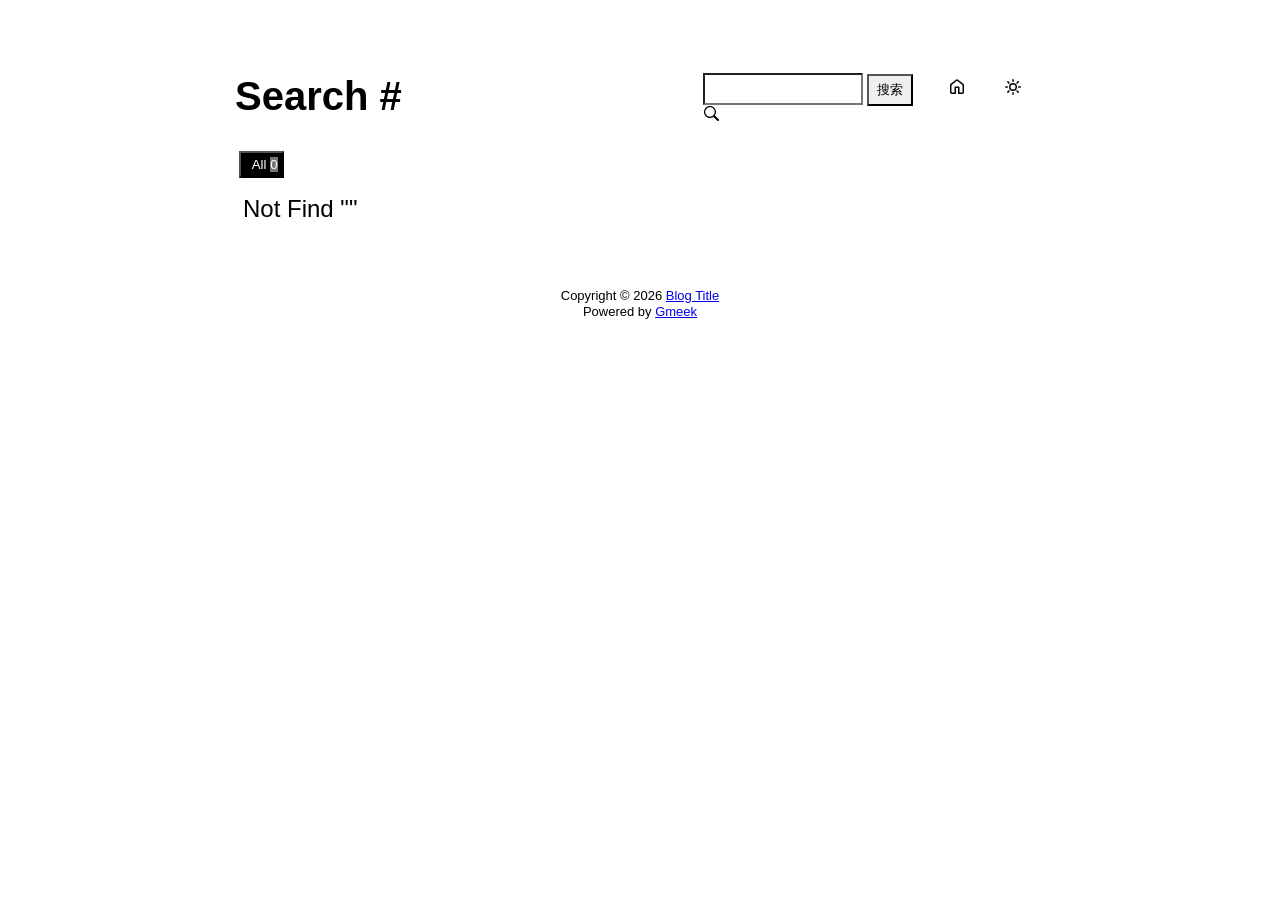
<file: docs/tag.html>
<!DOCTYPE html>
<html data-color-mode="light" data-dark-theme="dark" data-light-theme="light" lang="zh-CN">
<head>
    <meta content="text/html; charset=utf-8" http-equiv="content-type" />
    <meta name="viewport" content="width=device-width,initial-scale=1.0">
    <meta http-equiv="X-UA-Compatible" content="IE=edge">
    <link href='https://mirrors.sustech.edu.cn/cdnjs/ajax/libs/Primer/21.0.7/primer.css' rel='stylesheet' />
    
    <link rel="icon" href="https://github.githubassets.com/favicons/favicon.svg"><script>
        let theme = localStorage.getItem("meek_theme") || "light";
        document.documentElement.setAttribute("data-color-mode", theme);
    </script>
<meta name="description" content="Blog Title search page">
<title>Blog Title - Tag</title>

</head>
<style>
body{box-sizing: border-box;min-width: 200px;max-width: 900px;margin: 20px auto;padding: 45px;font-size: 16px;font-family: sans-serif;line-height: 1.25;}
#header{display:flex;padding-bottom:8px;border-bottom: 1px solid var(--borderColor-muted, var(--color-border-muted));margin-bottom: 16px;}
#footer {margin-top:64px; text-align: center;font-size: small;}

</style>

<style>
.tagTitle{margin:auto 0;font-size:40px;font-weight:bold;overflow:hidden;white-space:nowrap;text-overflow:ellipsis;}
.title-right{display:flex;margin:auto 0 0 auto;}
.title-right .circle{padding: 14px 16px;margin-right:8px;}

.subnav-search{width:222px;margin-top:8px;margin-right:8px;}
.subnav-search-input{width:160px;border-top-right-radius:0px;border-bottom-right-radius:0px;}
.subnav-search button{padding:5px 8px;border-top-left-radius:0px;border-bottom-left-radius:0px;}

.SideNav-icon{margin-right:16px}
.Label{color: #fff;margin-left:4px;}
#taglabel .Label {margin-bottom:8px;}
.Counter{color:#fff;background-color:rgba(234, 238, 242, 0.5)}

.genTime{float: right;}
.d-flex{min-width:0;}
.listTitle{overflow:hidden;white-space:nowrap;text-overflow: ellipsis;max-width: 100%;}
.listLabels{white-space:nowrap;}

@media (max-width: 600px) {
    body { padding: 8px;}
    .tagTitle{display:none;}
    .LabelTime{display:none;}
}
</style>


<body>
    <div id="header">
<span class="tagTitle"><span>Loading</span><span class="AnimatedEllipsis"></span></span>
<div class="title-right">
    <div class="subnav-search">
        <input type="search" class="form-control subnav-search-input float-left" aria-label="Search site" value="" style="height:32px;">
        <button class="btn float-left" type="submit" onclick="javascript:searchShow()">搜索</button>
        <svg class="subnav-search-icon octicon octicon-search" width="16" height="16" viewBox="0 0 16 16" aria-hidden="true">
            <path id="searchSVG" fill-rule="evenodd"></path>
        </svg>
    </div>
    <a href="https://kyh-ly.github.io" id="buttonHome" class="btn btn-invisible circle" title="首页">
        <svg class="octicon" width="16" height="16">
            <path id="pathHome" fill-rule="evenodd"></path>
        </svg>
    </a>
    <a class="btn btn-invisible circle" onclick="modeSwitch()" title="切换主题">
        <svg class="octicon" width="16" height="16" >
            <path id="themeSwitch" fill-rule="evenodd"></path>
        </svg>
    </a>
</div>
</div>
    <div id="content">
<div id="taglabel" style="margin-bottom:8px;"></div>
<nav class="SideNav"></nav>
<div class="notFind" style="display:none;font-size:24px;margin:8px;">Not Find</div>
</div>
    <div id="footer"><div id="footer1">Copyright © <span id="copyrightYear"></span> <a href="https://kyh-ly.github.io">Blog Title</a></div>
<div id="footer2">
    <span id="runday"></span><span>Powered by <a href="https://meekdai.com/Gmeek.html" target="_blank">Gmeek</a></span>
</div>

<script>
var now=new Date();
document.getElementById("copyrightYear").innerHTML=now.getFullYear();

if(""!=""){
    var startSite=new Date("");
    var diff=now.getTime()-startSite.getTime();
    var diffDay=Math.floor(diff/(1000*60*60*24));
    document.getElementById("runday").innerHTML="网站运行"+diffDay+"天"+" • ";
}
</script></div>
</body>
<script>
var IconList={'sun': 'M8 10.5a2.5 2.5 0 100-5 2.5 2.5 0 000 5zM8 12a4 4 0 100-8 4 4 0 000 8zM8 0a.75.75 0 01.75.75v1.5a.75.75 0 01-1.5 0V.75A.75.75 0 018 0zm0 13a.75.75 0 01.75.75v1.5a.75.75 0 01-1.5 0v-1.5A.75.75 0 018 13zM2.343 2.343a.75.75 0 011.061 0l1.06 1.061a.75.75 0 01-1.06 1.06l-1.06-1.06a.75.75 0 010-1.06zm9.193 9.193a.75.75 0 011.06 0l1.061 1.06a.75.75 0 01-1.06 1.061l-1.061-1.06a.75.75 0 010-1.061zM16 8a.75.75 0 01-.75.75h-1.5a.75.75 0 010-1.5h1.5A.75.75 0 0116 8zM3 8a.75.75 0 01-.75.75H.75a.75.75 0 010-1.5h1.5A.75.75 0 013 8zm10.657-5.657a.75.75 0 010 1.061l-1.061 1.06a.75.75 0 11-1.06-1.06l1.06-1.06a.75.75 0 011.06 0zm-9.193 9.193a.75.75 0 010 1.06l-1.06 1.061a.75.75 0 11-1.061-1.06l1.06-1.061a.75.75 0 011.061 0z', 'moon': 'M9.598 1.591a.75.75 0 01.785-.175 7 7 0 11-8.967 8.967.75.75 0 01.961-.96 5.5 5.5 0 007.046-7.046.75.75 0 01.175-.786zm1.616 1.945a7 7 0 01-7.678 7.678 5.5 5.5 0 107.678-7.678z', 'sync': 'M1.705 8.005a.75.75 0 0 1 .834.656 5.5 5.5 0 0 0 9.592 2.97l-1.204-1.204a.25.25 0 0 1 .177-.427h3.646a.25.25 0 0 1 .25.25v3.646a.25.25 0 0 1-.427.177l-1.38-1.38A7.002 7.002 0 0 1 1.05 8.84a.75.75 0 0 1 .656-.834ZM8 2.5a5.487 5.487 0 0 0-4.131 1.869l1.204 1.204A.25.25 0 0 1 4.896 6H1.25A.25.25 0 0 1 1 5.75V2.104a.25.25 0 0 1 .427-.177l1.38 1.38A7.002 7.002 0 0 1 14.95 7.16a.75.75 0 0 1-1.49.178A5.5 5.5 0 0 0 8 2.5Z', 'home': 'M6.906.664a1.749 1.749 0 0 1 2.187 0l5.25 4.2c.415.332.657.835.657 1.367v7.019A1.75 1.75 0 0 1 13.25 15h-3.5a.75.75 0 0 1-.75-.75V9H7v5.25a.75.75 0 0 1-.75.75h-3.5A1.75 1.75 0 0 1 1 13.25V6.23c0-.531.242-1.034.657-1.366l5.25-4.2Zm1.25 1.171a.25.25 0 0 0-.312 0l-5.25 4.2a.25.25 0 0 0-.094.196v7.019c0 .138.112.25.25.25H5.5V8.25a.75.75 0 0 1 .75-.75h3.5a.75.75 0 0 1 .75.75v5.25h2.75a.25.25 0 0 0 .25-.25V6.23a.25.25 0 0 0-.094-.195Z', 'search': 'M15.7 13.3l-3.81-3.83A5.93 5.93 0 0 0 13 6c0-3.31-2.69-6-6-6S1 2.69 1 6s2.69 6 6 6c1.3 0 2.48-.41 3.47-1.11l3.83 3.81c.19.2.45.3.7.3.25 0 .52-.09.7-.3a.996.996 0 0 0 0-1.41v.01zM7 10.7c-2.59 0-4.7-2.11-4.7-4.7 0-2.59 2.11-4.7 4.7-4.7 2.59 0 4.7 2.11 4.7 4.7 0 2.59-2.11 4.7-4.7 4.7z', 'post': 'M0 3.75C0 2.784.784 2 1.75 2h12.5c.966 0 1.75.784 1.75 1.75v8.5A1.75 1.75 0 0 1 14.25 14H1.75A1.75 1.75 0 0 1 0 12.25Zm1.75-.25a.25.25 0 0 0-.25.25v8.5c0 .138.112.25.25.25h12.5a.25.25 0 0 0 .25-.25v-8.5a.25.25 0 0 0-.25-.25ZM3.5 6.25a.75.75 0 0 1 .75-.75h7a.75.75 0 0 1 0 1.5h-7a.75.75 0 0 1-.75-.75Zm.75 2.25h4a.75.75 0 0 1 0 1.5h-4a.75.75 0 0 1 0-1.5Z'};
var utterancesLoad=0;

let themeSettings={
    "dark": ["dark","moon","#00f0ff","dark-blue"],
    "light": ["light","sun","#ff5000","github-light"],
    "auto": ["auto","sync","","preferred-color-scheme"]
};
function changeTheme(mode, icon, color, utheme){
    document.documentElement.setAttribute("data-color-mode",mode);
    document.getElementById("themeSwitch").setAttribute("d",value=IconList[icon]);
    document.getElementById("themeSwitch").parentNode.style.color=color;
    if(utterancesLoad==1){utterancesTheme(utheme);}
}
function modeSwitch(){
    let currentMode=document.documentElement.getAttribute('data-color-mode');
    let newMode = currentMode === "light" ? "dark" : currentMode === "dark" ? "auto" : "light";
    localStorage.setItem("meek_theme", newMode);
    if(themeSettings[newMode]){
        changeTheme(...themeSettings[newMode]);
    }
}
function utterancesTheme(theme){
    const message={type:'set-theme',theme: theme};
    const iframe=document.getElementsByClassName('utterances-frame')[0];
    iframe.contentWindow.postMessage(message,'https://utteranc.es');
}
if(themeSettings[theme]){changeTheme(...themeSettings[theme]);}
console.log("\n %c Gmeek last https://github.com/Meekdai/Gmeek \n","padding:5px 0;background:#02d81d;color:#fff");
</script>

<script>
document.getElementById("pathHome").setAttribute("d",IconList["home"]);
document.getElementById("searchSVG").setAttribute("d",IconList["search"]);

tagList=[];
labelsCount={};
jsonData='';
let requestJson="postList.json"
let request=new XMLHttpRequest();
request.open("GET",requestJson);
request.responseType='text';
request.send();
request.onload=function(){
    jsonData=JSON.parse(request.response);
    console.log(jsonData);
    showList(labelsCount);
    setClassDisplay(decodeURI(window.location.hash.slice(1)));
}

function showList(labelsCount){
    let SideNav=document.getElementsByClassName("SideNav")[0];
    SideNav.classList.add("border");
    let taglabel=document.getElementById("taglabel");

    jsonData['labelColorDict']["All"]="#000";
    labelsCount["All"]=0;
    for (let key in jsonData) {
        if (key !== 'labelColorDict' && Array.isArray(jsonData[key]['labels'])) {
            labelsCount["All"]++;
            for (let label of jsonData[key]['labels']) {
                labelsCount[label] = (labelsCount[label] || 0) + 1;
            }
        }
    }

    let sortedLabelsList = Object.keys(labelsCount).sort((a, b) => labelsCount[b] - labelsCount[a]);
    for (let label of sortedLabelsList) {
        tagList.push(label);
        let showLabels = document.createElement("button");
        showLabels.setAttribute("class", "Label");
        showLabels.setAttribute("style", "background-color:" + jsonData['labelColorDict'][label]+";padding:4px;");
        showLabels.innerHTML="&nbsp;&nbsp;"+label+" ";
        showLabels.setAttribute("onclick", "javascript:updateShowTag('" + label + "');");

        let LabelNum=document.createElement("span");
        LabelNum.setAttribute("class","Counter");
        LabelNum.innerHTML=labelsCount[label];
        showLabels.appendChild(LabelNum);
        taglabel.appendChild(showLabels);
    }

    for(i in jsonData){
        if(i!='labelColorDict'){
            let div=document.createElement("div");
            div.setAttribute("class","lists "+jsonData[i]['labels'].join(" "));
            let item=document.createElement("a");
            item.setAttribute("class","SideNav-item d-flex flex-items-center flex-justify-between");
            item.setAttribute("href",jsonData[i]['postUrl']);

            let center=document.createElement("div");
            center.setAttribute("class","d-flex flex-items-center");

            svg=document.createElementNS('http://www.w3.org/2000/svg','svg');
            path=document.createElementNS("http://www.w3.org/2000/svg","path"); 
            span=document.createElement("span");
            svg.setAttributeNS(null,"class","SideNav-icon octicon");
            svg.setAttributeNS(null,"style","width:16px;height:16px");
            path.setAttributeNS(null, "d", IconList["post"]);
            svg.appendChild(path);

            let title=document.createElement("span");
            title.setAttribute("class","listTitle");
            title.innerHTML=jsonData[i]['postTitle'];
            center.appendChild(svg);
            center.appendChild(title);

            let listLabels=document.createElement("div");
            listLabels.setAttribute("class","listLabels");
            
            for(label of jsonData[i]['labels']){
                let LabelName=document.createElement("span");
                LabelName.setAttribute("class","Label LabelName");
                LabelName.setAttribute("style","background-color:"+jsonData['labelColorDict'][label]);
                LabelName.innerHTML=label;
                listLabels.appendChild(LabelName);
            }
            let LabelTime=document.createElement("span");
            LabelTime.setAttribute("class","Label LabelTime");
            LabelTime.setAttribute("style","background-color:"+jsonData[i]['dateLabelColor']);
            LabelTime.innerHTML=jsonData[i]['createdDate'];
            listLabels.appendChild(LabelTime);

            item.appendChild(center);
            item.appendChild(listLabels);
            div.appendChild(item);
            SideNav.appendChild(div);
        }
    }
}

function updateShowTag(label){
    if(window.location.hash.slice(1)!=encodeURI(label)){
        window.location.hash="#"+(label);
        setClassDisplay(label);
    }
}

function setClassDisplay(label){
    let lists = document.getElementsByClassName("lists");
    let tagTitle = document.getElementsByClassName("tagTitle")[0];
    tagTitle.innerHTML="Tag #"+label;
    document.title=label+" - Blog Title";
    document.getElementsByClassName("subnav-search-input")[0].value='';
    if(label=="All"){
        for(let i = 0; i < lists.length; i++){lists[i].style.display='block';}
        document.getElementsByClassName("notFind")[0].style.display='none';
    }
    else if(tagList.indexOf(label)!=-1){
        for(let i = 0; i < lists.length; i++){
            lists[i].style.display='none';
        }

        let labels = document.getElementsByClassName(label);
        for(let i = 0; i < labels.length; i++){
            labels[i].style.display='block';
        }
        document.getElementsByClassName("notFind")[0].style.display='none';
    }
    else{
        document.getElementsByClassName("subnav-search-input")[0].value=label;
        searchShow();
    }
}

function searchShow(){
    let lists = document.getElementsByClassName("lists");
    let tagTitle = document.getElementsByClassName("tagTitle")[0];
    let searchInput = document.getElementsByClassName("subnav-search-input")[0].value;
    tagTitle.innerHTML="Search #"+searchInput;
    if(searchInput==''){document.title="Search - Blog Title";}
    else{document.title=searchInput+" - Blog Title";}
    let a=0;
    window.location.hash="#"+(searchInput);
    for(let i = 0; i < lists.length; i++){
        if(lists[i].childNodes[0].childNodes[0].childNodes[1].innerHTML.toUpperCase().indexOf(searchInput.toUpperCase())==-1){lists[i].style.display='none';}
        else{lists[i].style.display='block';a=a+1;}
    }
    if(a==0){
        let notFind=document.getElementsByClassName("notFind")[0];
        notFind.style.display='block';
        notFind.innerHTML='Not Find "'+searchInput+'"';
    }
    else{document.getElementsByClassName("notFind")[0].style.display='none';}
}

</script>

</html>
</file>
